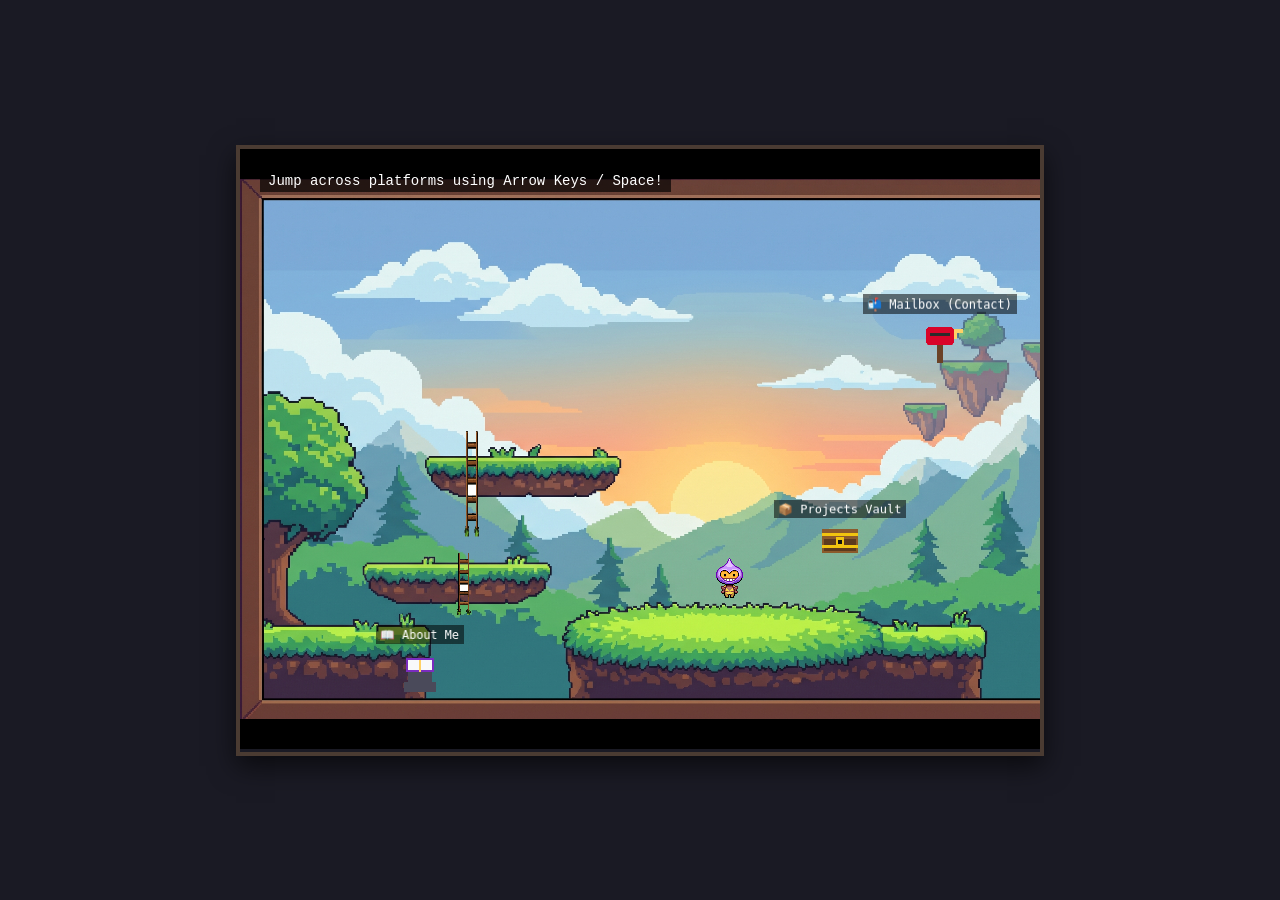
<file: index.html>
<!DOCTYPE html>
<html lang="en">
<head>
  <meta charset="UTF-8" />
  <meta name="viewport" content="width=device-width, initial-scale=1.0" />
  <title>2D Game Portfolio</title>
  <link rel="stylesheet" href="style.css" />
  <script src="vendor/phaser.min.js"></script>
</head>
<body>
  <div id="game-container"></div>

  <!-- Single Portfolio Modal Overlay -->
<div id="portfolio-modal" class="modal hidden">
  <div class="modal-content">
    <span id="close-btn" class="close-btn">&times;</span>

    <!-- 1. About View -->
    <div id="about-view" class="hidden">
      <h2>About Me</h2>
      <p style="margin-top: 10px; line-height: 1.6; color: #ccc;">
        Hi, I'm a Computer Science postgraduate student at Digital University Kerala, specializing in Data Analytics. I'm interested in building useful software applications and exploring how data can help us understand and solve real-world problems.
      </p>
      <p style="margin-top: 10px; line-height: 1.6; color: #ccc;">
        I work with Python and web technologies, including Django, HTML, CSS, and JavaScript, and I'm developing my skills in SQL, R, and data analytics. I enjoy learning how things work, experimenting with new technologies, and building projects that turn ideas into practical solutions.
      </p>
      <p style="margin-top: 10px; line-height: 1.6; color: #ccc;">
        My goal is to combine software development and data analytics to create meaningful, data-driven applications while continuously improving my technical and problem-solving skills.
      </p>

      <h3 style="margin-top: 24px; margin-bottom: 8px; color: #e0c879;">Education</h3>
      <ul style="list-style: none; padding-left: 0; color: #ccc; line-height: 1.6;">
        <li style="margin-bottom: 8px;">
          <strong style="color: #fff;">M.Sc. Computer Science (Data Analytics)</strong><br />
          Digital University Kerala <span style="color: #888;">| 2026 – Present</span>
        </li>
        <li style="margin-bottom: 8px;">
          <strong style="color: #fff;">Bachelor of Computer Applications (BCA)</strong><br />
          University of Calicut <span style="color: #888;">| 2022 – 2025</span>
        </li>
      </ul>

      <h3 style="margin-top: 20px; margin-bottom: 8px; color: #e0c879;">Certifications</h3>
      <ul style="list-style: none; padding-left: 0; color: #ccc; line-height: 1.6;">
        <li>
          <strong style="color: #fff;">Python Programming Certification</strong><br />
          Entri Elevate
        </li>
      </ul>
    </div>

    <!-- 2. Projects View -->
    <div id="projects-view" class="hidden">
      <h2>Featured Projects</h2>
      <div class="project-cards">
        <div class="card">
          <h3>Project Quest 1</h3>
          <p>Full-stack web application with dynamic data management.</p>
          <div class="tags"><span>Python</span><span>Django</span></div>
          <a href="https://github.com" target="_blank" class="pixel-btn">GitHub</a>
        </div>
        <div class="card">
          <h3>Project Quest 2</h3>
          <p>Spatial analytics and visualization dashboard.</p>
          <div class="tags"><span>Pandas</span><span>PostgreSQL</span></div>
          <a href="https://github.com" target="_blank" class="pixel-btn">GitHub</a>
        </div>
      </div>
    </div>

    <!-- 3. Contact View -->
    <div id="contact-view" class="hidden">
      <h2>Contact Guild</h2>
      <p style="margin-top: 8px; color: #ccc;">Send a message or reach out through social channels:</p>
      <div class="contact-links">
        <a href="mailto:aswanthmc05@gmail.com" class="pixel-btn contact-btn">📧 Send Email</a>
        <a href="https://www.linkedin.com/in/aswanth-m-c" target="_blank" class="pixel-btn contact-btn">💼 LinkedIn</a>
        <a href="https://github.com/aswanth-mc" target="_blank" class="pixel-btn contact-btn">🐙 GitHub</a>
      </div>
    </div>

  </div>
</div>

  <script type="module" src="src/main.js"></script>
</body>
</html>
</file>
<file: style.css>
* {
  margin: 0;
  padding: 0;
  box-sizing: border-box;
}

body {
  background-color: #1a1a24;
  display: flex;
  justify-content: center;
  align-items: center;
  height: 100vh;
  overflow: hidden;
  font-family: monospace;
}

#game-container {
  border: 4px solid #4a3b32;
  box-shadow: 0 10px 25px rgba(0, 0, 0, 0.6);
}

/* Modal Overlay */
.modal {
  position: fixed;
  top: 0;
  left: 0;
  width: 100vw;
  height: 100vh;
  background-color: rgba(0, 0, 0, 0.7);
  display: flex;
  justify-content: center;
  align-items: center;
  z-index: 100;
}

.hidden {
  display: none !important;
}

/* Retro Window Card */
.modal-content {
  background-color: #2b2b36;
  border: 4px solid #e0c879;
  border-radius: 4px;
  padding: 24px;
  width: 90%;
  max-width: 550px;
  color: #fff;
  position: relative;
  box-shadow: 0 0 20px rgba(0, 0, 0, 0.8);
}

.close-btn {
  position: absolute;
  top: 8px;
  right: 14px;
  font-size: 26px;
  cursor: pointer;
  color: #e0c879;
}

.close-btn:hover {
  color: #ff5555;
}

.project-cards {
  display: flex;
  flex-direction: column;
  gap: 12px;
  margin-top: 14px;
}

.card {
  background-color: #1a1a24;
  border: 2px solid #4a3b32;
  padding: 12px;
  border-radius: 4px;
}

.card h3 {
  color: #e0c879;
  font-size: 16px;
  margin-bottom: 6px;
}

.card p {
  font-size: 13px;
  color: #ccc;
  line-height: 1.4;
}

.tags {
  margin: 8px 0;
  display: flex;
  gap: 6px;
}

.tags span {
  background: #333;
  padding: 2px 6px;
  font-size: 11px;
  border-radius: 3px;
  color: #55ff99;
}

.pixel-btn {
  display: inline-block;
  padding: 4px 10px;
  background-color: #e0c879;
  color: #1a1a24;
  text-decoration: none;
  font-weight: bold;
  font-size: 12px;
  border-radius: 2px;
}

.pixel-btn:hover {
  background-color: #f7e096;
}

.contact-links {
  display: flex;
  flex-direction: column;
  gap: 12px;
  margin-top: 18px;
}

.contact-btn {
  text-align: center;
  padding: 10px;
  font-size: 14px;
}

.modal-content {
  background-color: #2b2b36;
  border: 4px solid #e0c879;
  border-radius: 4px;
  padding: 24px;
  width: 90%;
  max-width: 580px;
  max-height: 85vh; /* Prevents overflow */
  overflow-y: auto;  /* Allows scrolling inside long sections */
  color: #fff;
  position: relative;
  box-shadow: 0 0 20px rgba(0, 0, 0, 0.8);
}
</file>
